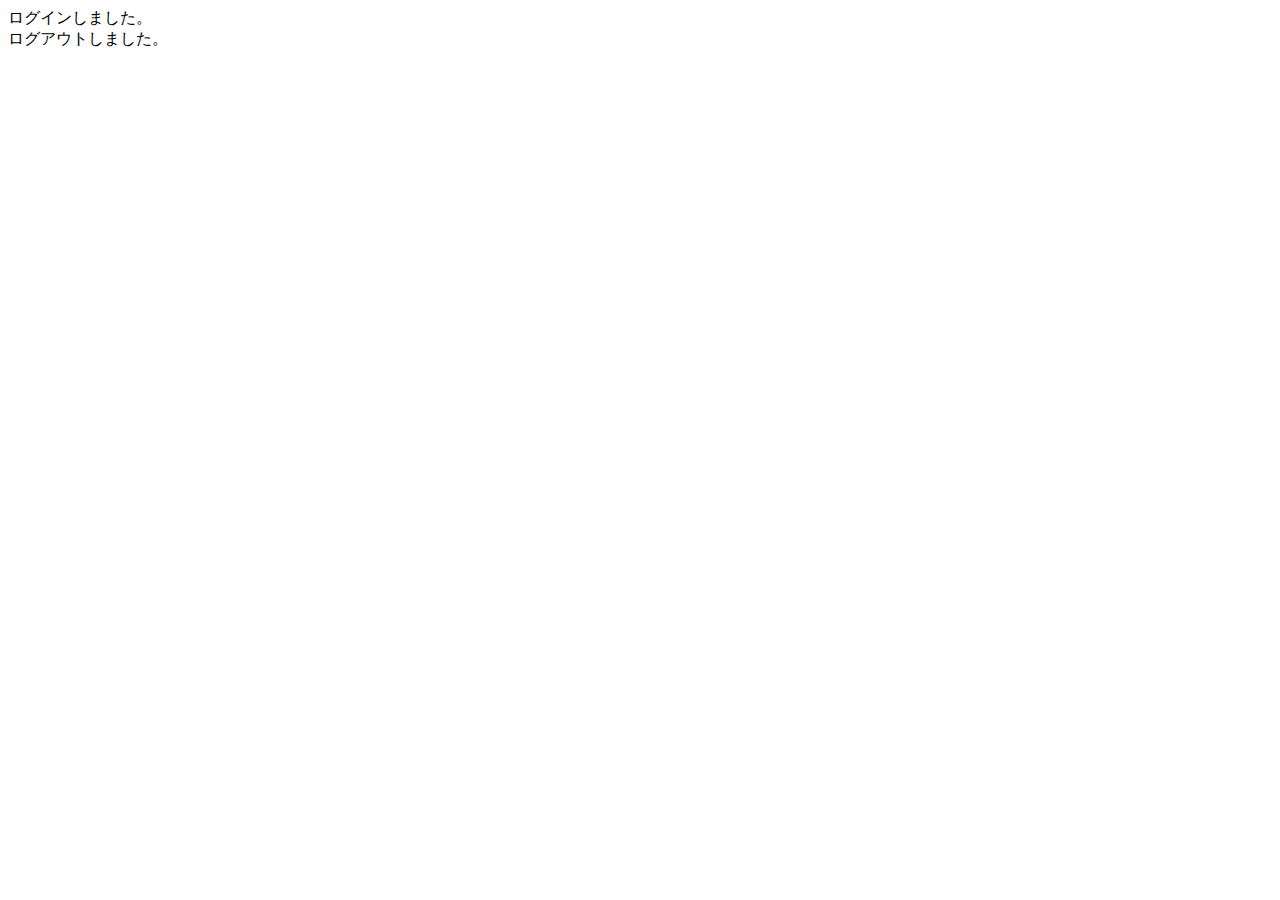
<file: src/main/resources/templates/index.html>
<!DOCTYPE html>
<html xmlns:th="https://www.thymeleaf.org">
    <head>
        <div th:replace="~{fragment :: meta}"></div>   
             
        <div th:replace="~{fragment :: styles}"></div>
       
        <title>SAMURAI Travel</title>	
    </head>
    <body>
        <div class="samuraitravel-wrapper">
            <!-- ヘッダー -->
            <div th:replace="~{fragment :: header}"></div>
            
            <main>
                <div class="container pt-4 pb-5 samuraitravel-container">
                    <div th:if="${param.loggedIn}" class="alert alert-info">
                        ログインしました。
                    </div>  
                    
                    <div th:if="${param.loggedOut}" class="alert alert-info">
                        ログアウトしました。
                    </div>
                </div>
            </main>
            
            <!-- フッター -->
            <div th:replace="~{fragment :: footer}"></div>
        </div>    
        
        <div th:replace="~{fragment :: scripts}"></div>  
	</body>
</html>
</file>
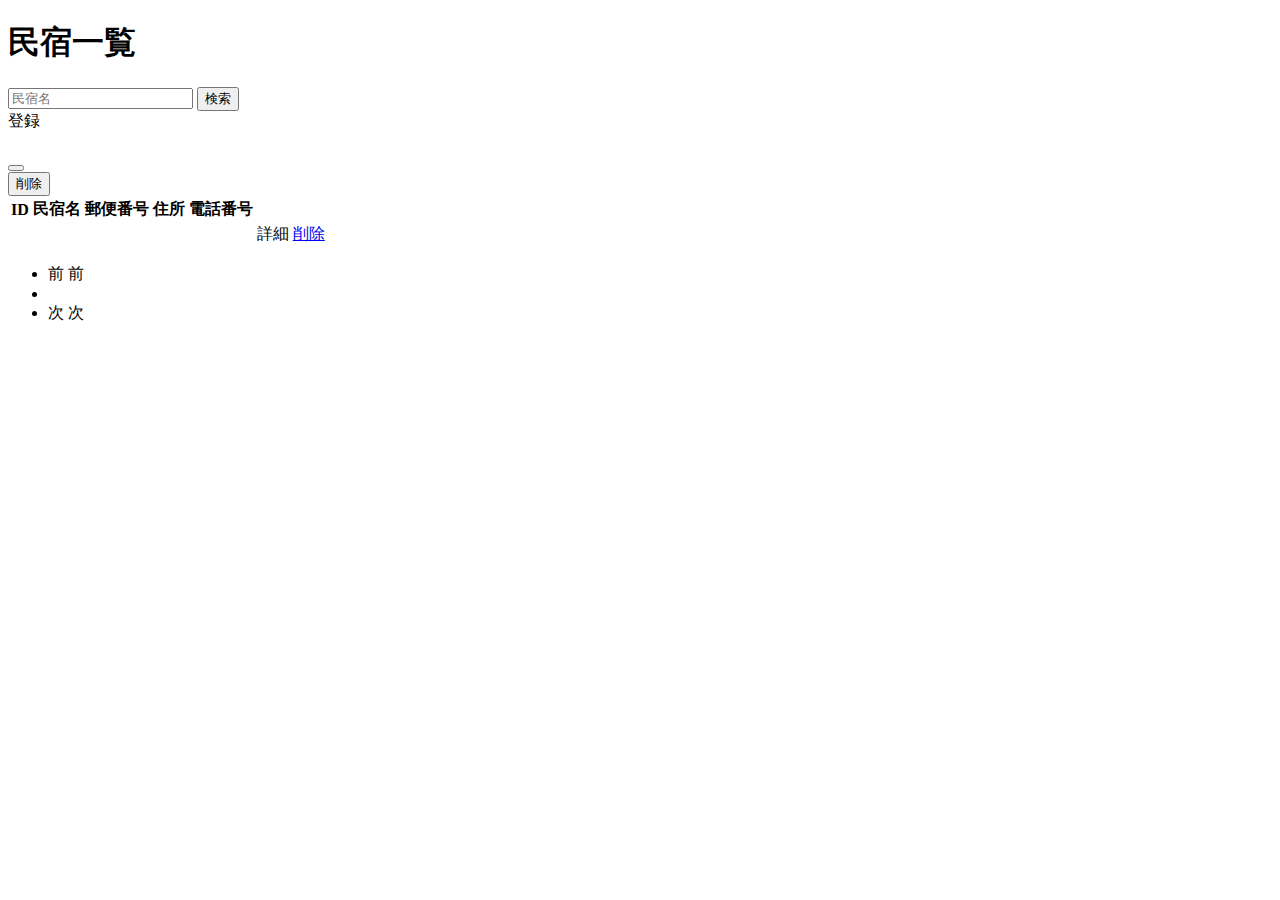
<file: src/main/resources/templates/admin/houses/index.html>
<!DOCTYPE html>
<html xmlns:th="https://www.thymeleaf.org">

<head>

	<div th:replace="~{fragment :: meta}"></div>

	<div th:replace="~{fragment :: styles}"></div>

	<title>民宿一覧</title>

</head>

<body>
	<div class="samuraitravel-wrapper">
		<!-- ヘッダー -->

		<div th:replace="~{fragment :: header}"></div>

		<main>
			<div class="container pt-4 pb-5 samuraitravel-container">
				<div class="row justify-content-center">
					<div class="col-xxl-9 col-xl-10 col-lg-11">

						<h1 class="mb-4 text-center">民宿一覧</h1>

						<div class="d-flex justify-content-between align-items-end flex-wrap">
							<form method="get" th:action="@{/admin/houses}" class="mb-3">
								<div class="input-group">
									<input type="text" class="form-control" name="keyword" th:value="${keyword}"
										placeholder="民宿名">
									<button type="submit" class="btn text-white shadow-sm samuraitravel-btn">検索</button>
								</div>
							</form>

							<a th:href="@{/admin/houses/register}"
								class="btn text-white shadow-sm mb-3 samuraitravel-btn">登録</a>

						</div>

						<div th:if="${successMessage}" class="alert alert-info">
							<span th:text="${successMessage}"></span>
						</div>

						<table class="table">
							<thead>
								<tr>
									<th scope="col">ID</th>
									<th scope="col">民宿名</th>
									<th scope="col">郵便番号</th>
									<th scope="col">住所</th>
									<th scope="col">電話番号</th>
									<th scope="col"></th>
									<th scope="col"></th>
								</tr>
							</thead>
							<tbody>
								<tr th:each="house : ${housePage}">
									<td th:text="${house.getId()}"></td>
									<td th:text="${house.getName()}"></td>
									<td th:text="${house.getPostalCode()}"></td>
									<td th:text="${house.getAddress()}"></td>
									<td th:text="${house.getPhoneNumber()}"></td>
									<td><a th:href="@{/admin/houses/__${house.getId()}__}">詳細</a></td>
									<td><a href="#" class="samuraitravel-link-danger" data-bs-toggle="modal"
											th:data-bs-target="${'#deleteHouseModal' + house.getId()}">削除</a></td>

									<!-- 削除用モーダル -->
									<div class="modal fade" th:id="${'deleteHouseModal' + house.getId()}" tabindex="-1"
										th:aria-labelledby="${'deleteHouseModalLabel' + house.getId()}">
										<div class="modal-dialog">
											<div class="modal-content">
												<div class="modal-header">
													<h5 class="modal-title"
														th:id="${'deleteHouseModalLabel' + house.getId()}"
														th:text="${house.getName() + 'を削除してもよろしいですか？'}"></h5>
													<button type="button" class="btn-close" data-bs-dismiss="modal"
														aria-label="閉じる"></button>
												</div>
												<div class="modal-footer">
													<form method="post"
														th:action="@{/admin/houses/__${house.getId()}__/delete}">
														<button type="submit"
															class="btn samuraitravel-btn-danger text-white shadow-sm">削除</button>
													</form>

												</div>
											</div>

										</div>
									</div>

								</tr>
							</tbody>
						</table>
						<!-- ページネーション -->
						<div th:if="${housePage.getTotalPages() > 1}" class="d-flex justify-content-center">
							<nav aria-label="民宿一覧ページ">
								<ul class="pagination">
									<li class="page-item">
										<span th:if="${housePage.isFirst()}" class="page-link disabled">前</span>
										<a th:unless="${housePage.isFirst()}"
											th:href="@{/admin/houses(page = ${housePage.getNumber() -1}, keyword = ${keyword})}"
											class="page-link samuraitravel-page-link">前</a>
									</li>
									<li th:each="i : ${#numbers.sequence(0, housePage.getTotalPages() - 1)}"
										class="page-item">
										<span th:if="${i == housePage.getNumber()}"
											class="page-link active samuraitravel-active" th:text="${i + 1}"></span>
										<a th:unless="${i == housePage.getNumber()}"
											th:href="@{/admin/houses(page = ${i}, keyword = ${keyword})}"
											class="page-link samuraitravel-page-link" th:text="${i + 1}"></a>
									</li>
									<li class="page-item">
										<span th:if="${housePage.isLast()}" class="page-link disabled">次</span>
										<a th:unless="${housePage.isLast()}"
											th:href="@{/admin/houses(page = ${housePage.getNumber() + 1}, keyword = ${keyword})}"
											class="page-link samuraitravel-page-link">次</a>
									</li>
								</ul>
							</nav>
						</div>
					</div>
				</div>
			</div>
		</main>
		<!-- フッター -->
		<div th:replace="~{fragment :: footer}"></div>

	</div>

	<div th:replace="~{fragment :: scripts}"></div>

</body>

</html>
</file>
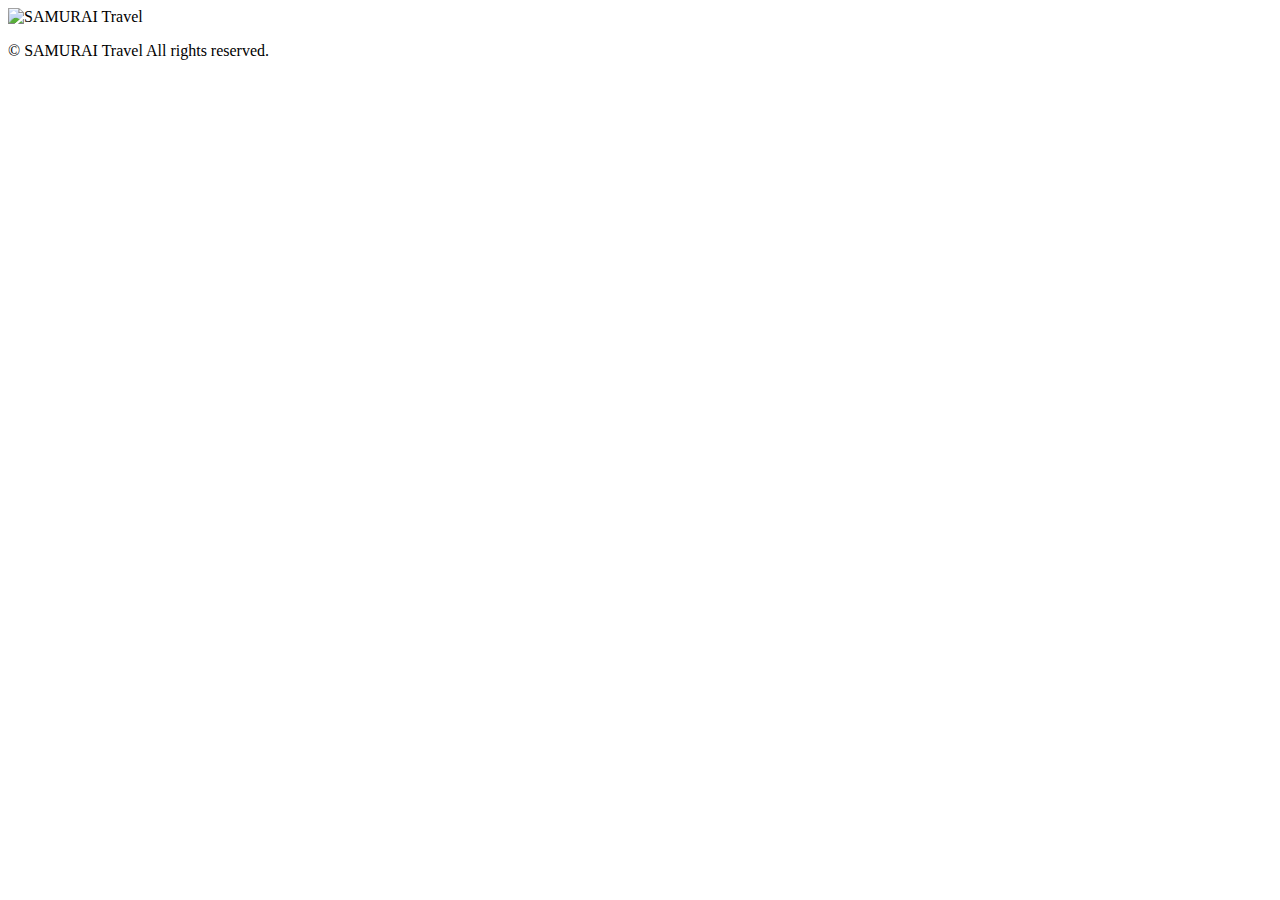
<file: src/main/resources/templates/fragment.html>
<!DOCTYPE html>
<html xmlns:th="https://www.thymeleaf.org">

<head>
	<!-- meta要素の部品化 -->
	<div th:fragment="meta" th:remove="tag">
		<meta charset="UTF-8">
		<meta name="viewport" content="width=device-width,initial-scale=1">
	</div>

	<!-- link要素の部品化 -->
	<div th:fragment="styles" th:remove="tag">
		<!-- Bootstrap -->
		<link href="https://cdn.jsdelivr.net/npm/bootstrap@5.2.3/dist/css/bootstrap.min.css" rel="stylesheet"
			integrity="sha384-rbsA2VBKQhggwzxH7pPCaAqO46MgnOM80zW1RWuH61DGLwZJEdK2Kadq2F9CUG65" crossorigin="anonymous">

		<!-- Google Fonts -->
		<link rel="preconnect" href="https://fonts.googleapis.com">
		<link rel="preconnect" href="https://fonts.gstatic.com" crossorigin>
		<link href="https://fonts.googleapis.com/css2?family=Noto+Sans+JP:wght@400;500&display=swap" rel="stylesheet">

		<link th:href="@{/css/style.css}" rel="stylesheet">
	</div>

	<title>部品化用のHTMLファイル</title>
</head>

<body>
	<!-- ヘッダーの部品化 -->
	<div th:fragment="header" th:remove="tag">
		<nav class="navbar navbar-expand-md navbar-light bg-white shadow-sm samuraitravel-navbar">
			<div class="container samuraitravel-container">
				<a class="navbar-brand" th:href="@{/}">
					<img class="samuraitravel-logo me-1" th:src="@{/images/logo.png}" alt="SAMURAI Travel">
				</a>
			</div>
		</nav>
	</div>

	<!-- フッターの部品化 -->
	<div th:fragment="footer" th:remove="tag">
		<footer>
			<div class="d-flex justify-content-center align-items-center h-100">
				<p class="text-center text-muted small mb-0">&copy; SAMURAI Travel All rights reserved.</p>
			</div>
		</footer>
	</div>

	<!-- script要素の部品化 -->
	<div th:fragment="scripts" th:remove="tag">
		<!-- Bootstrap -->
		<script src="https://cdn.jsdelivr.net/npm/bootstrap@5.2.3/dist/js/bootstrap.bundle.min.js"
			integrity="sha384-kenU1KFdBIe4zVF0s0G1M5b4hcpxyD9F7jL+jjXkk+Q2h455rYXK/7HAuoJl+0I4"
			crossorigin="anonymous"></script>
	</div>
</body>

</html>
</file>
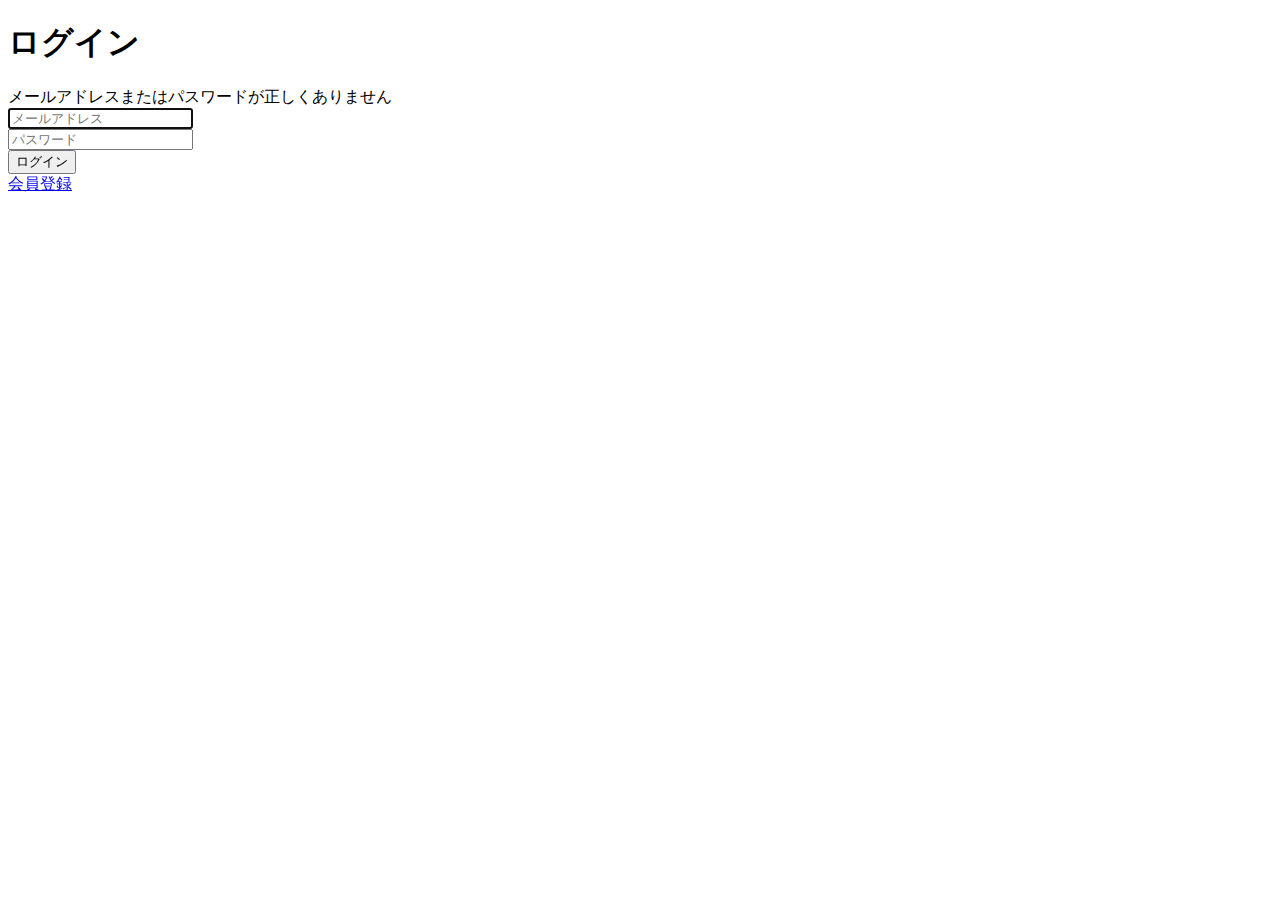
<file: src/main/resources/templates/auth/login.html>
<!DOCTYPE html>
<html xmlns:th="https://www.thymeleaf.org">

<head>

	<div th:replace="~{fragment :: meta}"></div>

	<div th:replace="~{fragment :: styles}"></div>

	<title>ログイン</title>

</head>

<body>

	<div class="samuraitravel-wrapper">
		<!-- ヘッダー -->
		<div th:replace="~{fragment :: header}"></div>

		<main>
			<div class="container pt-4 pb-5 samuraitravel-container">
				<div class="row justify-content-center">
					<div class="col-xl-3 col-lg-4 col-md-5 col-sm-7">

						<h1 class="mb-4 text-center">ログイン</h1>


						<div th:if="${param.error}" class="alert alert-danger">
							メールアドレスまたはパスワードが正しくありません
						</div>

						<form th:action="@{/login}" method="post">
							<div class="form-group mb-3">
								<input type="text" class="form-control" name="username" autocomplete="email"
									placeholder="メールアドレス" autofocus>
							</div>
	
							<div class="form-group mb-3">
								<input type="password" class="form-control" name="password" autocomplete="new-password"
									placeholder="パスワード">
							</div>
	
							<div class="form-group d-flex justify-content-center my-4">
								<button type="submit" class="btn text-white shadow-sm w-100 samuraitravel-btn">ログイン</button>
							</div>
						</form>
	
						<div class="text-center">
	
							<a href="#">会員登録</a>
	
						</div>
					</div>
				</div>
			</div>
		</main>

		<!-- フッター -->
		<div th:replace="~{fragment :: footer}"></div>

	</div>

	<div th:replace="~{fragment :: scripts}"></div>
</body>

</html>
</file>
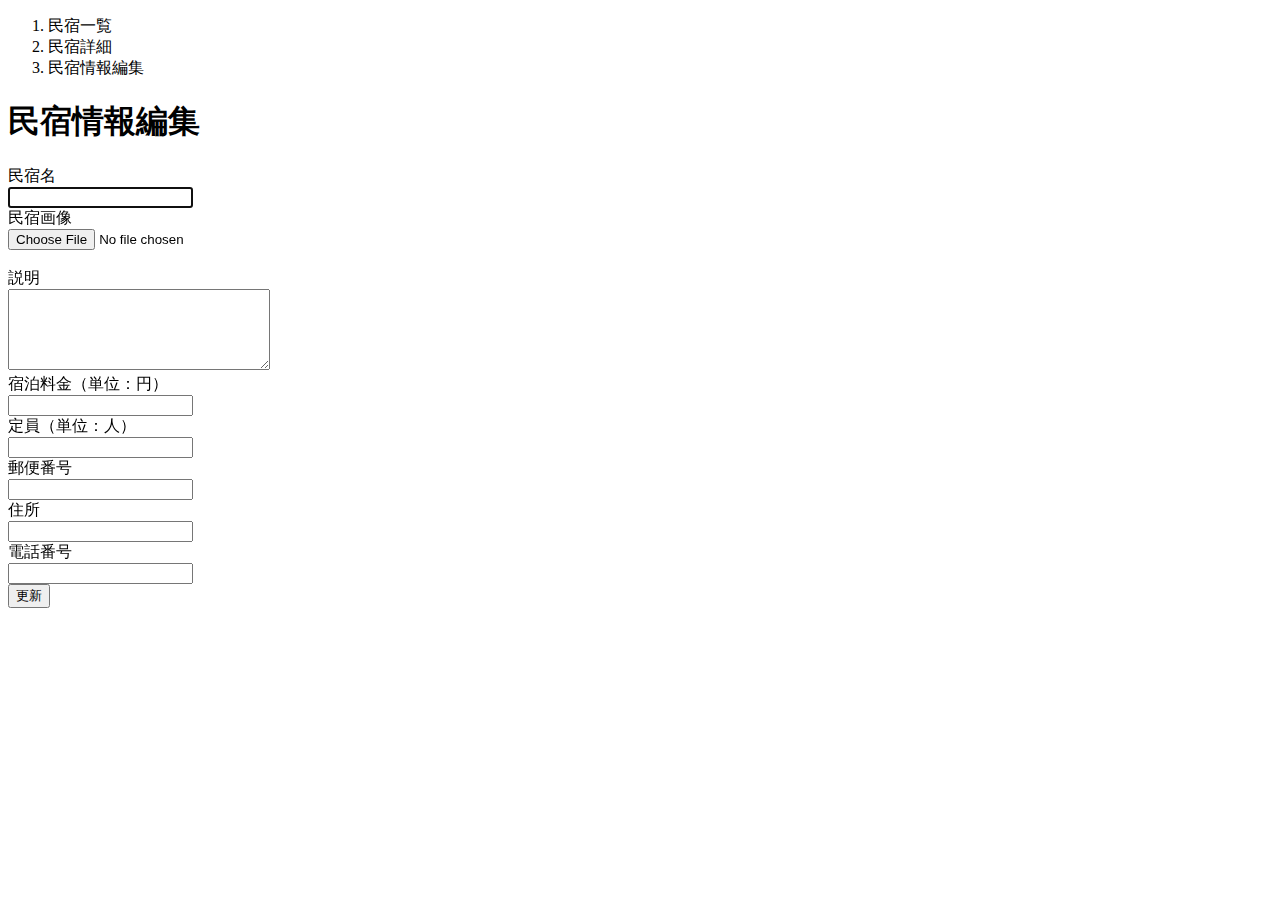
<file: src/main/resources/templates/admin/houses/edit.html>
<!DOCTYPE html>
<html xmlns:th="https://www.thymeleaf.org">

<head>
	<div th:replace="~{fragment :: meta}"></div>
	<div th:replace="~{fragment :: styles}"></div>
	<title>民宿情報編集</title>
</head>

<body>
	<div class="samuraitravel-wrapper">
		<!-- ヘッダー -->
		<div th:replace="~{fragment :: header}"></div>

		<main>
			<div class="container pt-4 pb-5 samuraitravel-container">
				<div class="row justify-content-center">
					<div class="col-xl-5 col-lg-6 col-md-8">
						<nav class="mb-4" style="--bs-breadcrumb-divider:'>';" aria-label="breadcrumb">
							<ol class="breadcrumb mb-0">
								<li class="breadcrumb-item"><a th:href="@{/admin/houses}">民宿一覧</a></li>
								<li class="breadcrumb-item"><a
										th:href="@{/admin/houses/__${houseEditForm.getId()}__}">民宿詳細</a></li>
								<li class="breadcrumb-item active" aria-current="page">民宿情報編集</li>
							</ol>
						</nav>

						<h1 class="mb-4 text-center">民宿情報編集</h1>

						<form method="post" th:action="@{/admin/houses/__${houseEditForm.getId()}__/update}"
							th:object="${houseEditForm}" enctype="multipart/form-data">
							<input type="hidden" th:field="*{id}">

							<div class="form-group row mb-3">
								<div class="col-md-4">
									<label for="name" class="col-form-label text-md-left fw-bold">民宿名</label>
								</div>
								<div class="col-md-8">
									<div th:if="${#fields.hasErrors('name')}" class="text-danger small mb-2"
										th:errors="*{name}"></div>
									<input type="text" class="form-control" th:field="*{name}" autofocus>
								</div>
							</div>

							<div class="form-group row mb-3">
								<div class="col-md-4">
									<label for="imageFile" class="col-form-label text-md-left fw-bold">民宿画像</label>
								</div>
								<div class="col-md-8">
									<div th:if="${#fields.hasErrors('imageFile')}" class="text-danger small mb-2"
										th:errors="*{imageFile}"></div>
									<input type="file" class="form-control" th:field="*{imageFile}">
								</div>
							</div>

							<!-- 選択された画像の表示場所 -->
							<div th:if="${imageName}" class="row" id-="imagePreview">
								<img th:src="@{/storage/__${imageName}__}" class="mb-3"></div>
							<div th:unless="${imageName}" class="row" id="imagePreview"></div>
							
							<div class="form-group row mb-3">
								<div class="col-md-4">
									<label for="description" class="col-form-label text-md-left fw-bold">説明</label>
								</div>
								<div class="col-md-8">
									<div th:if="${#fields.hasErrors('description')}" class="text-danger small mb-2"
										th:errors="*{description}"></div>
									<textarea class="form-control" th:field="*{description}" cols="30" rows="5"></textarea>
								</div>
							</div>
							
							<div class="form-group row mb-3">
								<div class="col-md-4">
									<label for="price" class="col-form-label text-md-left fw-bold">宿泊料金（単位：円）</label>
								</div>
								<div class="col-md-8">
									<div th:if="${#fields.hasErrors('price')}" class="text-danger small mb-2"
										th:errors="*{price}"></div>
									<input type="number" class="form-control" th:field="*{price}">
								</div>
							</div>
							
							<div class="form-group row mb-3">
								<div class="col-md-4">
									<label for="capacity" class="col-form-label text-md-left fw-bold">定員（単位：人）</label>
								</div>
								<div class="col-md-8">
									<div th:if="${#fields.hasErrors('capacity')}" class="text-danger small mb-2"
										th:errors="*{capacity}"></div>
									<input type="number" class="form-control" th:field="*{capacity}">
								</div>
							</div>
							
							<div class="form-group row mb-3">
								<div class="col-md-4">
									<label for="postalCode" class="col-form-label text-md-left fw-bold">郵便番号</label>
								</div>
								<div class="col-md-8">
									<div th:if="${#fields.hasErrors('postalCode')}" class="text-danger small mb-2"
										th:errors="*{postalCode}"></div>
									<input type="text" class="form-control" th:field="*{postalCode}">
								</div>
							</div>
							
							<div class="form-group row mb-3">
								<div class="col-md-4">
									<label for="address" class="col-form-label text-md-left fw-bold">住所</label>
								</div>
								<div class="col-md-8">
									<div th:if="${#fields.hasErrors('address')}" class="text-danger small mb-2"
										th:errors="*{address}"></div>
									<input type="text" class="form-control" th:field="*{address}">
								</div>
							</div>
							
							<div class="form-group row mb-3">
								<div class="col-md-4">
									<label for="phoneNumber" class="col-form-label text-md-left fw-bold">電話番号</label>
								</div>
								<div class="col-md-8">
									<div th:if="${#fields.hasErrors('phoneNumber')}" class="text-danger small mb-2"
										th:errors="*{phoneNumber}"></div>
									<input type="text" class="form-control" th:field="*{phoneNumber}">
								</div>
							</div>
							
							<div class="form-group d-flex justify-content-center my-4">
								<button type="submit" class="btn text-white shadow-sm w-50 samuraitravel-btn">更新</button>
							</div>
						</form>
					</div>
				</div>
			</div>
		</main>

		<!-- フッター -->
		<div th:replace="~{fragment :: footer}"></div>
	</div>
	
	<div th:replace="~{fragment :: scripts}"></div>
	<script th:src="@{/js/preview.js}"></script>

</body>

</html>
</file>
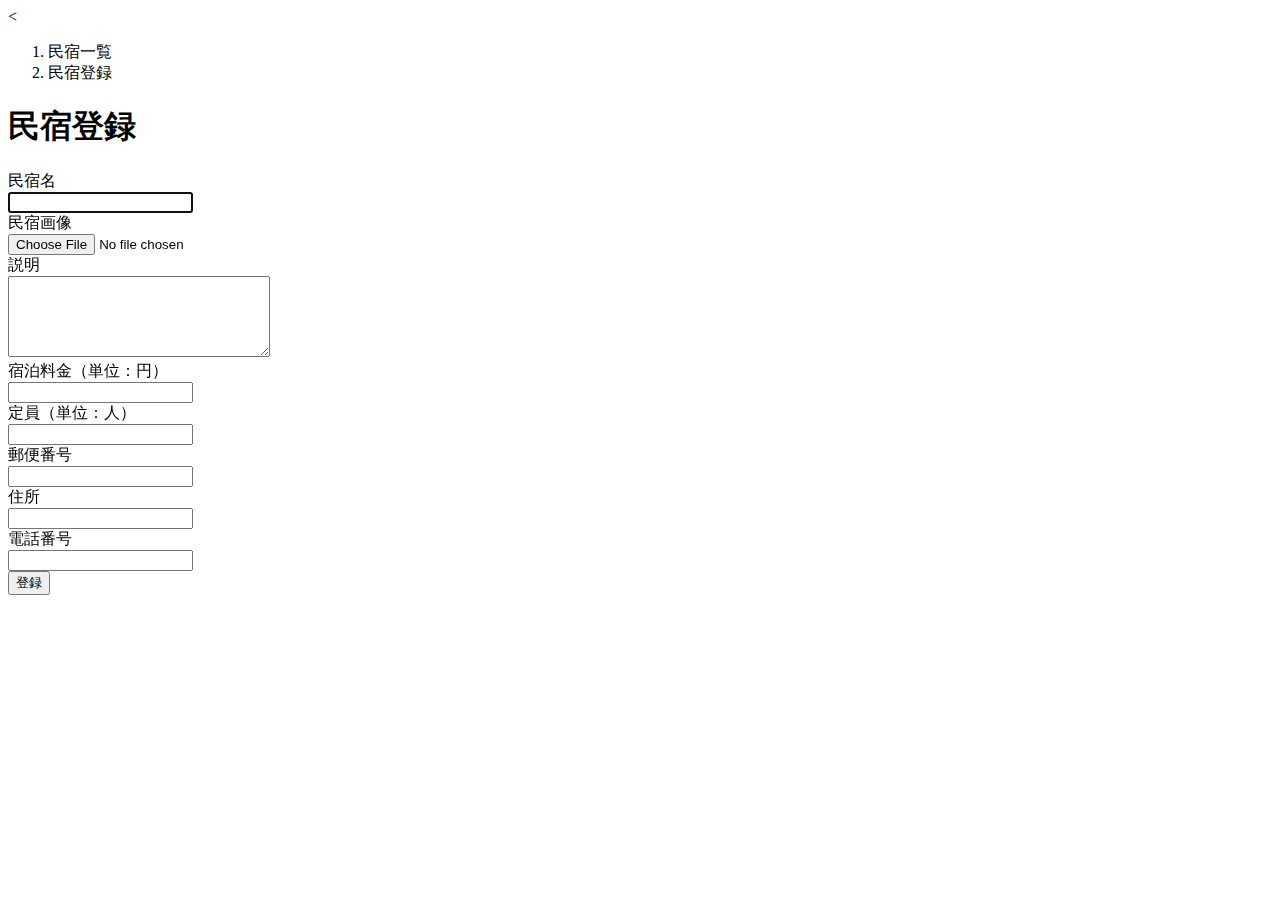
<file: src/main/resources/templates/admin/houses/register.html>
<!DOCTYPE html>
<<html xmlns:th="https://www.thymeleaf.org">

<head>
	<div th:replace="~{fragment :: meta}"></div>
	<div th:replace="~{fragment :: styles}"></div>

	<title>民宿登録</title>
</head>

<body>
	<div class="samuraitravel-wrapper">
		<!-- ヘッダー -->
		<div th:replace="~{fragment :: header}"></div>

		<main>
			<div class="container pt-4 pb-5 samuraitravel-container">
				<div class="row justify-content-center">
					<div class="col-xl-5 col-lg-6 col-md-8">
						<nav class="mb-4" style="--bs-breadcrumb-divider: '>';" aria-label="breadcrumb">
							<ol class="breadcrumb mb-0">
								<li class="breadcrumb-item"><a th:href="@{/admin/houses}">民宿一覧</a></li>
								<li class="breadcrumb-item active" aria-current="page">民宿登録</li>
							</ol>
						</nav>

						<h1 class="mb-4 text-center">民宿登録</h1>

						<form method="post" th:action="@{/admin/houses/create}" th:object="${houseRegisterForm}"
							enctype="multipart/form-data">
							<div class="form-group row mb-3">
								<div class="col-md-4">
									<label for="name" class="col-form-label text-md-left fw-bold">民宿名</label>
								</div>
								<div class="col-md-8">
									<div th:if="${#fields.hasErrors('name')}" class="text-danger small mb-2"
										th:errors="*{name}"></div>
									<input type="text" class="form-control" th:field="*{name}" autofocus>
								</div>
							</div>
							<div class="form-group row mb-3">
								<div class="col-md-4">
									<label for="imageFile" class="col-form-label text-md-left fw-bold">民宿画像</label>
								</div>
								<div class="col-md-8">
									<div th:if="${#fields.hasErrors('imageFile')}" class="text-danger small mb-2"
										th:errors="*{imageFile}"></div>
									<input type="file" class="form-control" th:field="*{imageFile}">
								</div>
							</div>

							<!-- 選択された画像の表示場所 -->
							<div class="row" id="imagePreview"></div>

							<div class="form-group row mb-3">
								<div class="col-md-4">
									<label for="description" class="col-form-label text-md-left fw-bold">説明</label>
								</div>
								<div class="col-md-8">
									<div th:if="${#fields.hasErrors('description')}" class="text-danger small mb-2"
										th:errors="*{description}"></div>
									<textarea class="form-control" th:field="*{description}" cols="30"
										rows="5"></textarea>
								</div>
							</div>

							<div class="form-group row mb-3">
								<div class="col-md-4">
									<label for="price" class="col-form-label text-md-left fw-bold">宿泊料金（単位：円）</label>
								</div>
								<div class="col-md-8">
									<div th:if="${#fields.hasErrors('price')}" class="text-danger small mb-2"
										th:errors="*{price}"></div>
									<input type="number" class="form-control" th:field="*{price}">
								</div>
							</div>

							<div class="form-group row mb-3">
								<div class="col-md-4">
									<label for="capacity" class="col-form-label text-md-left fw-bold">定員（単位：人）</label>
								</div>
								<div class="col-md-8">
									<div th:if="${#fields.hasErrors('capacity')}" class="text-danger small mb-2"
										th:errors="*{capacity}"></div>
									<input type="number" class="form-control" th:field="*{capacity}">
								</div>
							</div>

							<div class="form-group row mb-3">
								<div class="col-md-4">
									<label for="postalCode" class="col-form-label text-md-left fw-bold">郵便番号</label>
								</div>
								<div class="col-md-8">
									<div th:if="${#fields.hasErrors('postalCode')}" class="text-danger small mb-2"
										th:errors="*{postalCode}"></div>
									<input type="text" class="form-control" th:field="*{postalCode}">
								</div>
							</div>

							<div class="form-group row mb-3">
								<div class="col-md-4">
									<label for="address" class="col-form-label text-md-left fw-bold">住所</label>
								</div>
								<div class="col-md-8">
									<div th:if="${#fields.hasErrors('address')}" class="text-danger small mb-2"
										th:errors="*{address}"></div>
									<input type="text" class="form-control" th:field="*{address}">
								</div>
							</div>
							<div class="form-group row mb-3">
								<div class="col-md-4">
									<label for="phoneNumber" class="col-form-label text-md-left fw-bold">電話番号</label>
								</div>
								<div class="col-md-8">
									<div th:if="${#fields.hasErrors('phoneNumber')}" class="text-danger small mb-2"
										th:errors="*{phoneNumber}"></div>
									<input type="text" class="form-control" th:field="*{phoneNumber}">
								</div>
							</div>

							<div class="form-group d-flex justify-content-center my-4">
								<button type="submit"
									class="btn text-white shadow-sm w-50 samuraitravel-btn">登録</button>
							</div>
						</form>
					</div>
				</div>
			</div>
		</main>

		<!-- フッター -->
		<div th:replace="~{fragment :: footer}"></div>
	</div>
	<div th:replace="~{fragment :: scripts}"></div>
	<script th:src="@{/js/preview.js}"></script>
</body>

</html>
</file>
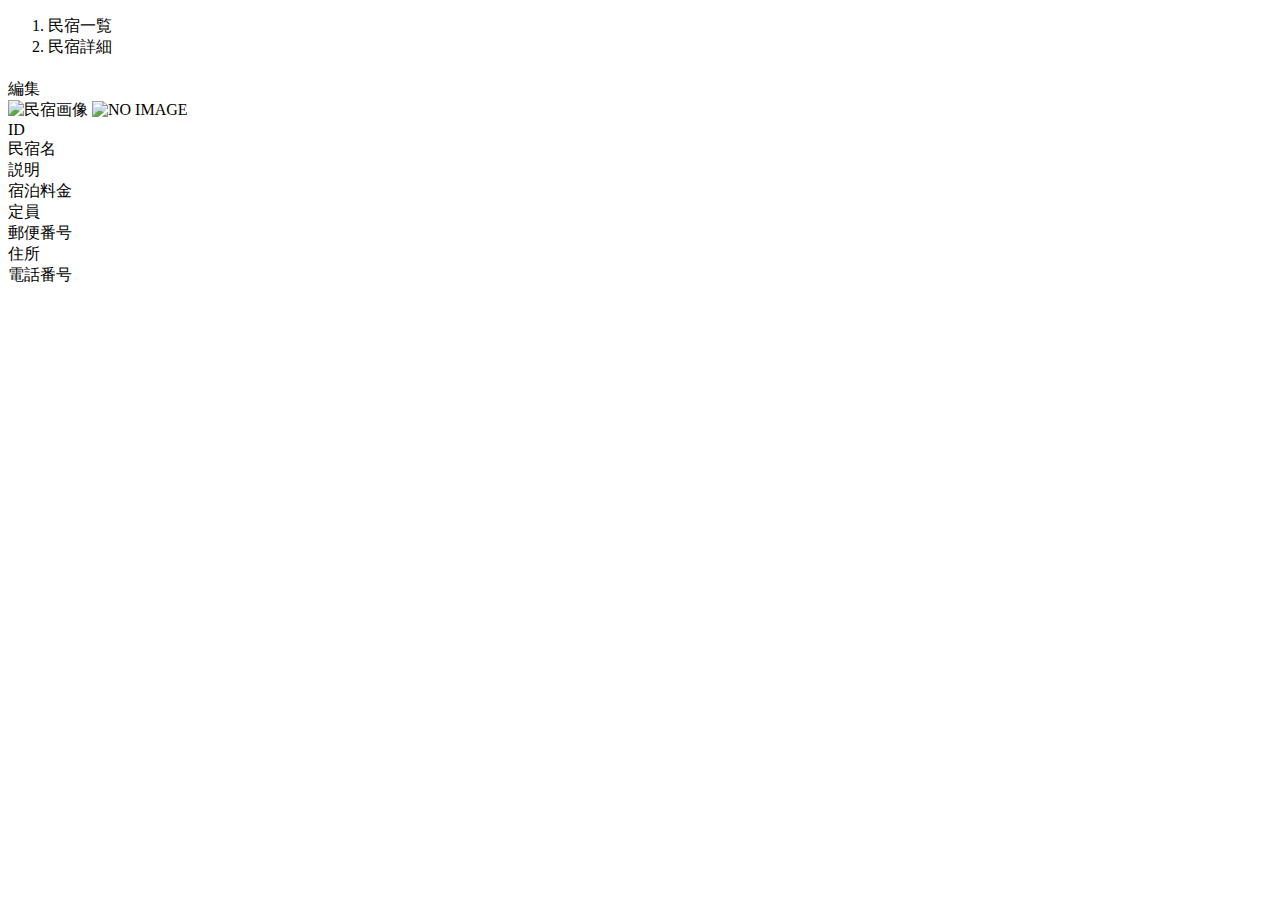
<file: src/main/resources/templates/admin/houses/show.html>
<!DOCTYPE html>
<html xmlns:th="https://www.thymeleaf.org">

<head>

	<div th:replace="~{fragment :: meta}"></div>

	<div th:replace="~{fragment :: styles}"></div>

	<title>民宿詳細</title>
</head>

<body>
	<div class="samuraitravel-wrapper">
		<!-- ヘッダー -->
		<div th:replace="~{fragment :: header}"></div>

		<main>
			<div class="container pt-4 pb-5 samuraitravel-container">
				<div class="row justify-content-center">
					<div class="col-xl-5 col-lg-6 col-md-8">
						<nav class="mb-4" style="--bs-breadcrumb-divider: '>';" aria-label="breadcrumb">
							<ol class="breadcrumb mb-0">
								<li class="breadcrumb-item"><a th:href="@{/admin/houses}">民宿一覧</a></li>
								<li class="breadcrumb-item active" aria-current="page">民宿詳細</li>
							</ol>
						</nav>

						<h1 class="mb-4 text-center" th:text="${house.getName()}"></h1>

						<div class="d-flex justify-content-end align-items-end mb-3">
							<div>
								<a th:href="@{/admin/houses/__${house.getId()}__/edit}">編集</a>
							</div>
						</div>

						<div class="mb-3">
							<img th:if="${house.getImageName()}" th:src="@{/storage/__${house.getImageName()}__}"
								class="w-100" alt="民宿画像">
							<img th:unless="${house.getImageName()}" th:src="@{/images/noImage.png}" class="w-100"
								alt="NO IMAGE">
						</div>

						<div class="container mb-4">
							<div class="row pb-2 mb-2 border-bottom">
								<div class="col-4">
									<span class="fw-bold">ID</span>
								</div>

								<div class="col">
									<span th:text="${house.getId()}"></span>
								</div>
							</div>

							<div class="row pb-2 mb-2 border-bottom">
								<div class="col-4">
									<span class="fw-bold">民宿名</span>
								</div>

								<div class="col">
									<span th:text="${house.getName()}"></span>
								</div>
							</div>

							<div class="row pb-2 mb-2 border-bottom">
								<div class="col-4">
									<span class="fw-bold">説明</span>
								</div>

								<div class="col">
									<span class="samuraitravel-pre-wrap" th:text="${house.getDescription()}"></span>
								</div>
							</div>

							<div class="row pb-2 mb-2 border-bottom">
								<div class="col-4">
									<span class="fw-bold">宿泊料金</span>
								</div>

								<div class="col">
									<span
										th:text="${#numbers.formatInteger(house.getPrice(), 1, 'COMMA') + '円'}"></span>
								</div>
							</div>

							<div class="row pb-2 mb-2 border-bottom">
								<div class="col-4">
									<span class="fw-bold">定員</span>
								</div>

								<div class="col">
									<span th:text="${house.getCapacity() + '人'}"></span>
								</div>
							</div>

							<div class="row pb-2 mb-2 border-bottom">
								<div class="col-4">
									<span class="fw-bold">郵便番号</span>
								</div>

								<div class="col">
									<span th:text="${house.getPostalCode()}"></span>
								</div>
							</div>

							<div class="row pb-2 mb-2 border-bottom">
								<div class="col-4">
									<span class="fw-bold">住所</span>
								</div>

								<div class="col">
									<span th:text="${house.getAddress()}"></span>
								</div>
							</div>

							<div class="row pb-2 mb-2 border-bottom">
								<div class="col-4">
									<span class="fw-bold">電話番号</span>
								</div>

								<div class="col">
									<span th:text="${house.getPhoneNumber()}"></span>
								</div>
							</div>
						</div>

					</div>
				</div>
			</div>
		</main>

		<!-- フッター -->
		<div th:replace="~{fragment :: footer}"></div>
	</div>

	<div th:replace="~{fragment :: scripts}"></div>

</body>

</html>
</file>
